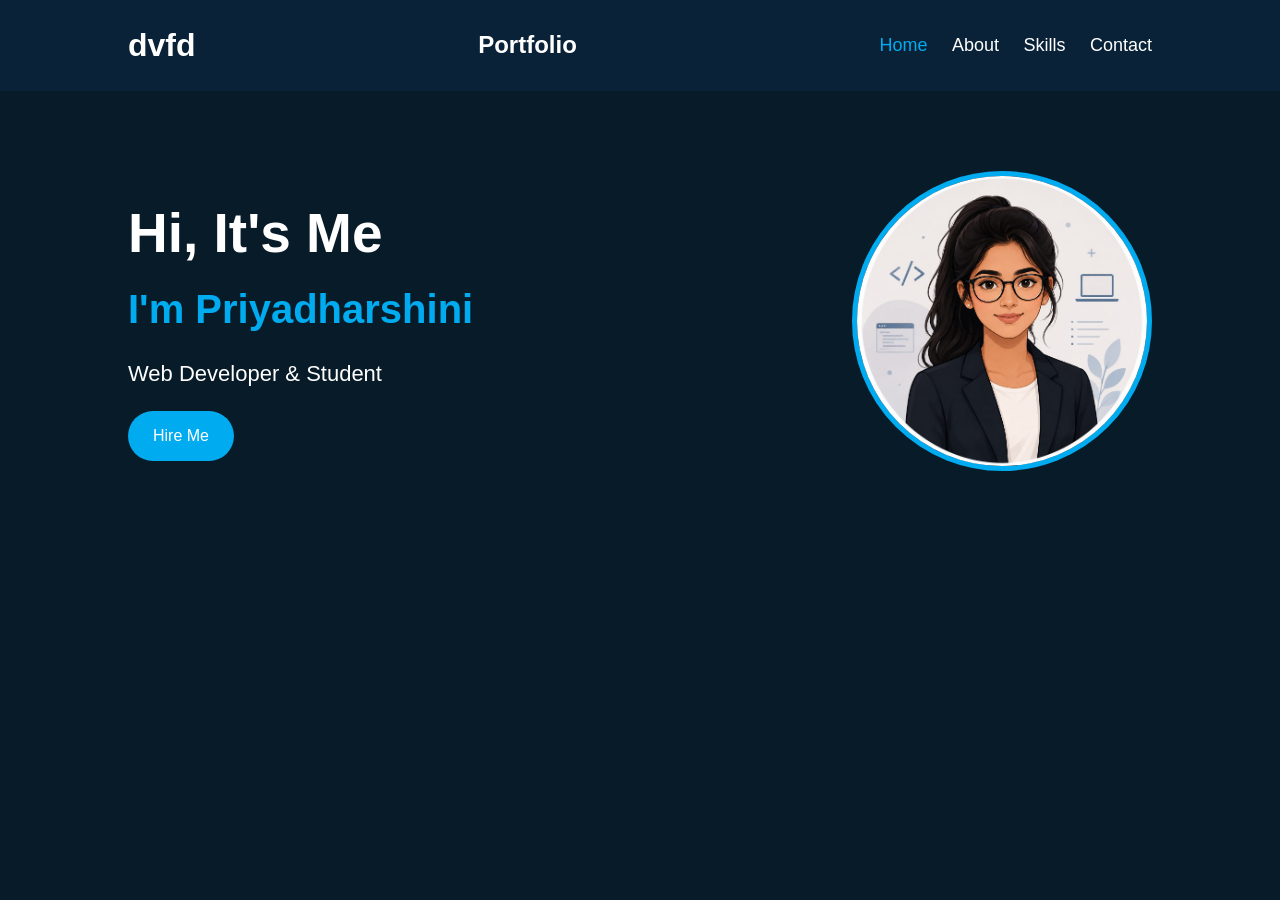
<file: index.html>
<!DOCTYPE html>
<html lang="en">
<head>
    <meta charset="UTF-8">
    <meta name="viewport" content="width=device-width, initial-scale=1.0">
    <title>My Portfolio</title>
    <link rel="stylesheet" href="style.css">
</head>
<body>
<header>
  <h1>dvfd
  </h1>
    <h2>Portfolio</h2>
    <nav>
    <a href="index.html" class="active">Home</a>
    <a href="about.html">About</a>
    <a href="skills.html">Skills</a>
    <a href="contact.html">Contact</a>
  </nav>
</header>
<section class="home">
  <div class="home-content">
    <h1>Hi, It's Me</h1>
    <h2>I'm Priyadharshini</h2>
    <p>Web Developer & Student</p>
    <a href="contact.html" class="btn">Hire Me</a>
  </div>
  <div class="profile">
    <img src="portfolio.image.jpeg" alt="my photo">
  </div>
</section>
</body>
</html>
</file>
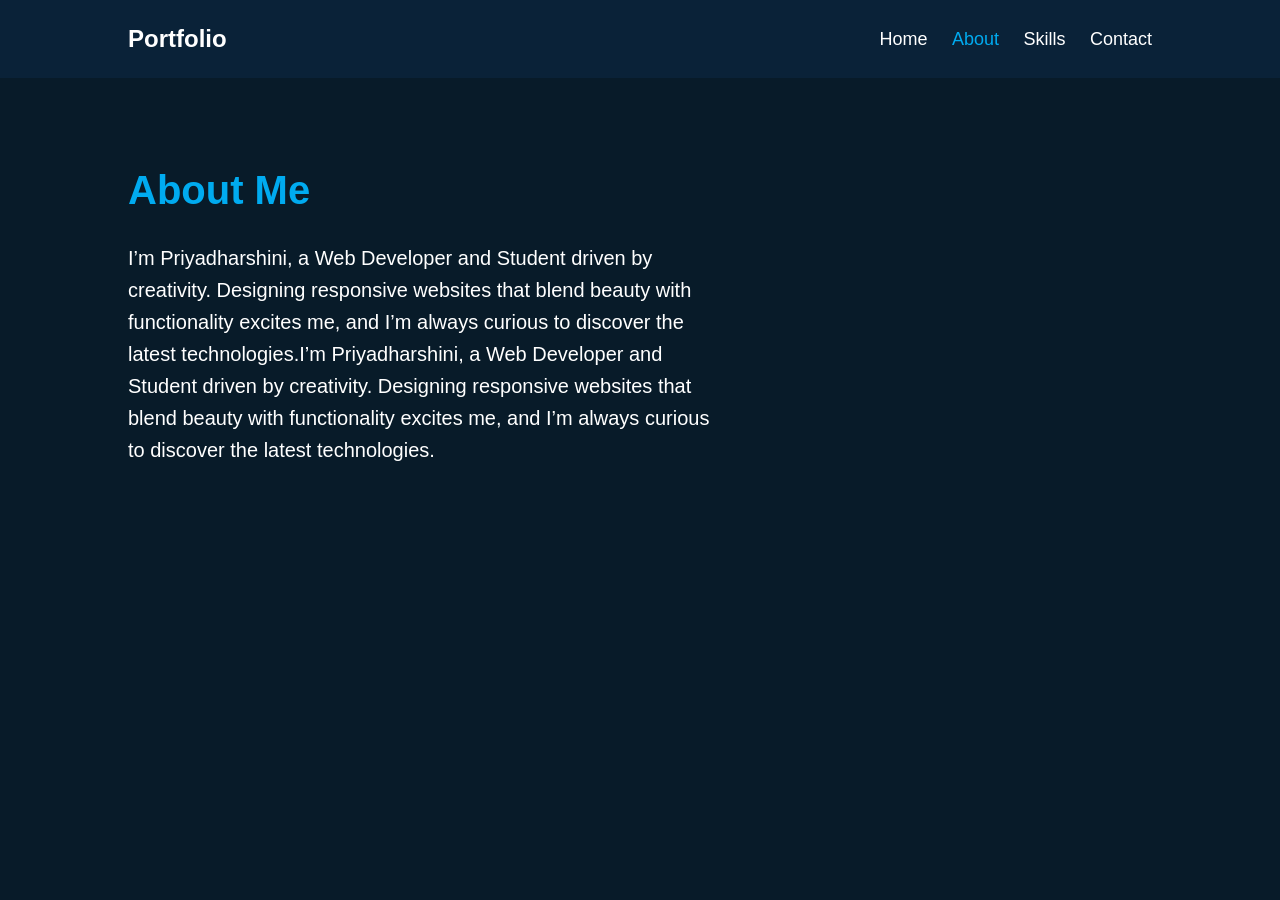
<file: about.html>
<!DOCTYPE html>
<html lang="en">
<head>
  <meta charset="UTF-8">
  <meta name="viewport" content="width=device-width, initial-scale=1.0">
  <title>About - Portfolio</title>
  <link rel="stylesheet" href="style.css">
</head>
<body>
<header>
  <h2>Portfolio</h2>
  <nav>
    <a href="index.html">Home</a>
    <a href="about.html" class="active">About</a>
    <a href="skills.html">Skills</a>
    <a href="contact.html">Contact</a>
  </nav>
</header>

<section class="about">
  <h1>About Me</h1>
  <p>
    I’m Priyadharshini, a Web Developer and Student driven by creativity. Designing responsive websites that blend beauty with functionality excites me, and I’m always curious to discover the latest technologies.I’m Priyadharshini, a Web Developer and Student driven by creativity. Designing responsive websites that blend beauty with functionality excites me, and I’m always curious to discover the latest technologies.
  </p>
</section>
</body>
</html>
</file>
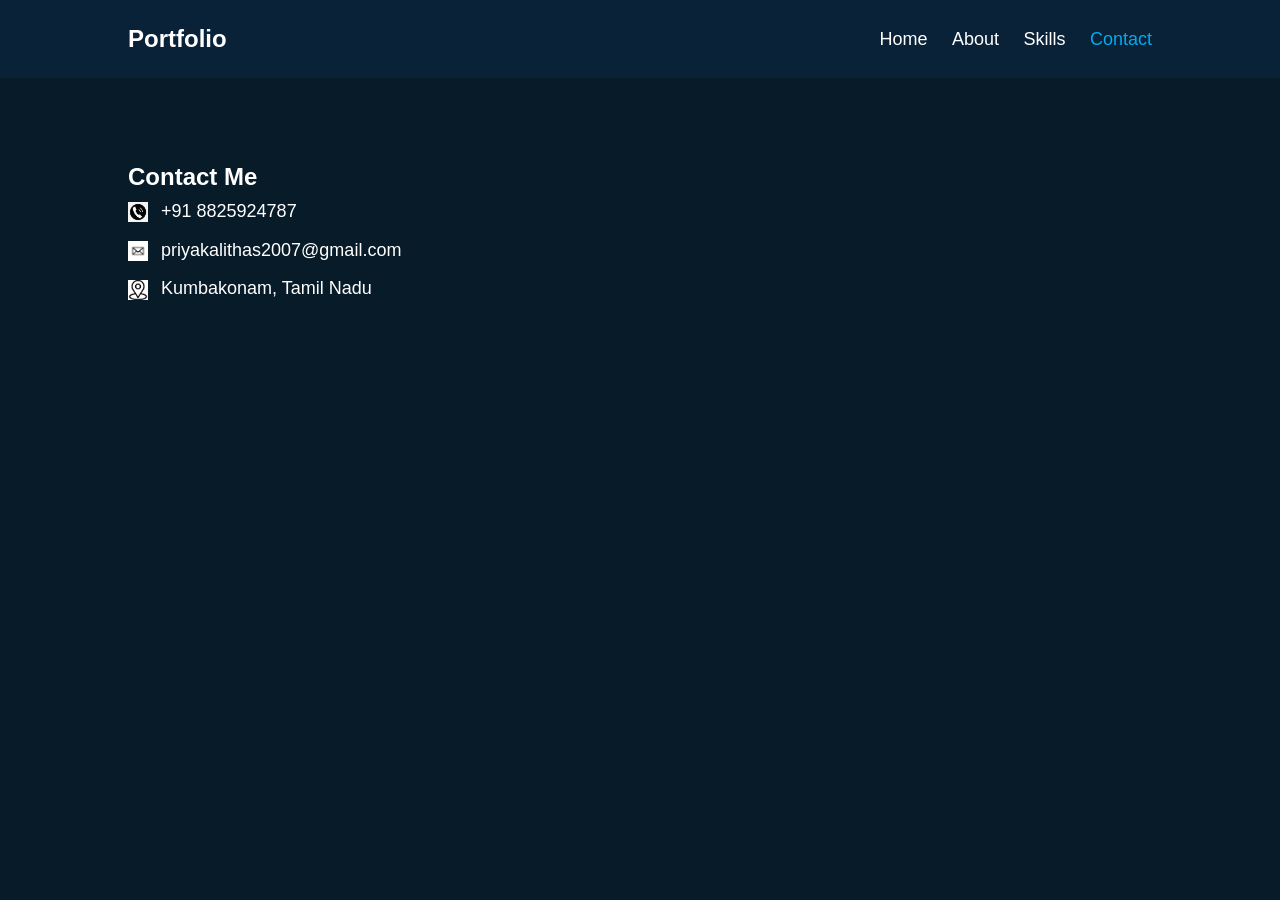
<file: contact.html>
<!DOCTYPE html>
<html lang="en">
<head>
  <meta charset="UTF-8">
  <meta name="viewport" content="width=device-width, initial-scale=1.0">
  <title>Contact - Portfolio</title>
  <link rel="stylesheet" href="style.css">
</head>
<body>
<header>
  <h2>Portfolio</h2>
  <nav>
    <a href="index.html">Home</a>
    <a href="about.html">About</a>
    <a href="skills.html">Skills</a>
    <a href="contact.html" class="active">Contact</a>
  </nav>
</header>
<section class="contact">
    <h2>Contact Me</h2>
    <p>
        <img src="phone ican.jpg" alt="Phone" class="icon">
        +91 8825924787
    </p>
    <p>
        <img src="email ican.jpg" alt="Email" class="icon">
        priyakalithas2007@gmail.com
    </p>
    <p>
        <img src="location ican.png" alt="Location" class="icon">
        Kumbakonam, Tamil Nadu
    </p>
</section>

</body>
</html>
</file>
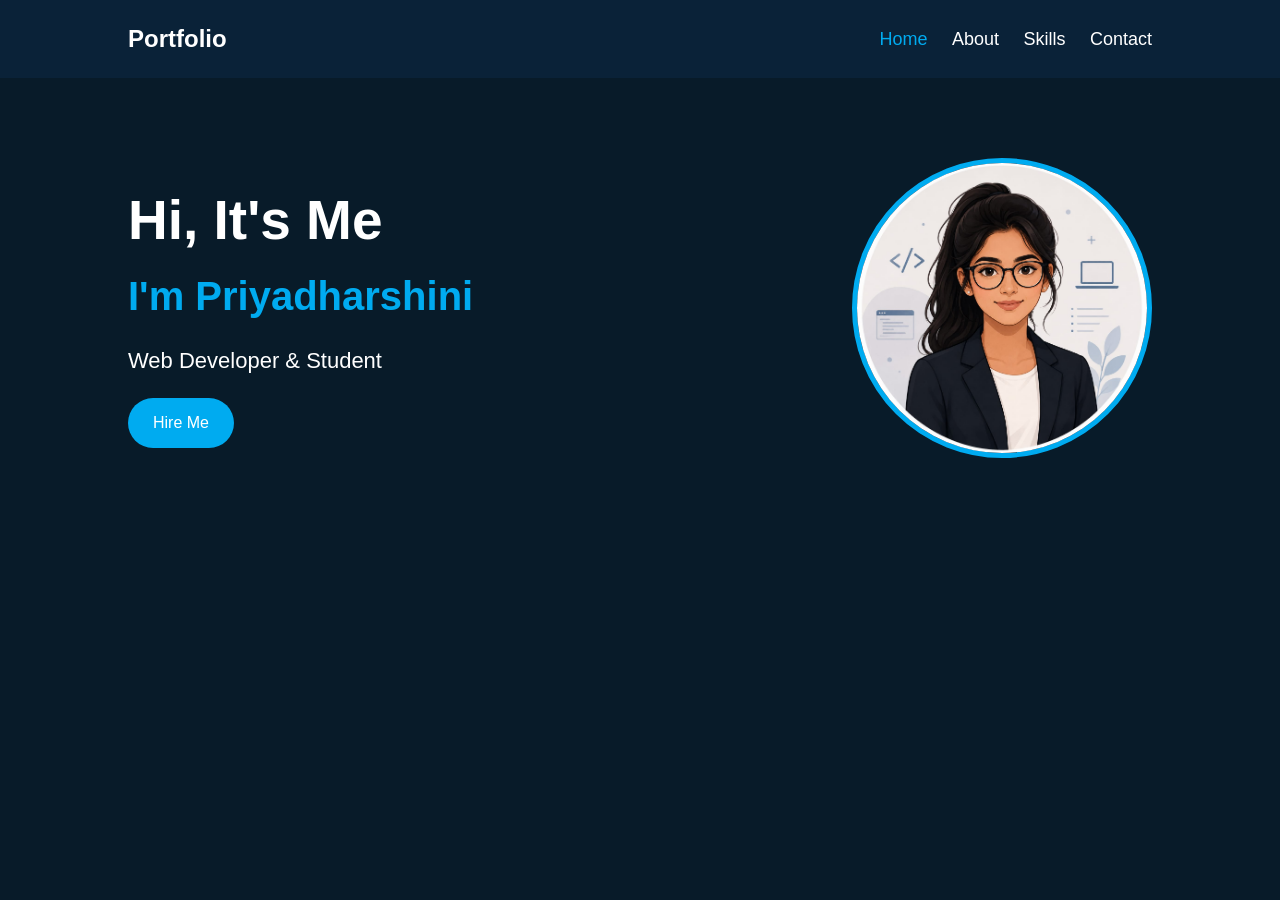
<file: portfolio.html>
<!DOCTYPE html>
<html lang="en">
<head>
    <meta charset="UTF-8">
    <meta name="viewport" content="width=device-width, initial-scale=1.0">
    <title>My Portfolio</title>
    <link rel="stylesheet" href="style.css">
</head>
<body>
<header>
    <h2>Portfolio</h2>
    <nav>
    <a href="index.html" class="active">Home</a>
    <a href="about.html">About</a>
    <a href="skills.html">Skills</a>
    <a href="contact.html">Contact</a>
  </nav>
</header>
<section class="home">
  <div class="home-content">
    <h1>Hi, It's Me</h1>
    <h2>I'm Priyadharshini</h2>
    <p>Web Developer & Student</p>
    <a href="contact.html" class="btn">Hire Me</a>
  </div>
  <div class="profile">
    <img src="portfolio.image.jpeg" alt="my photo">
  </div>
</section>
</body>
</html>
</file>
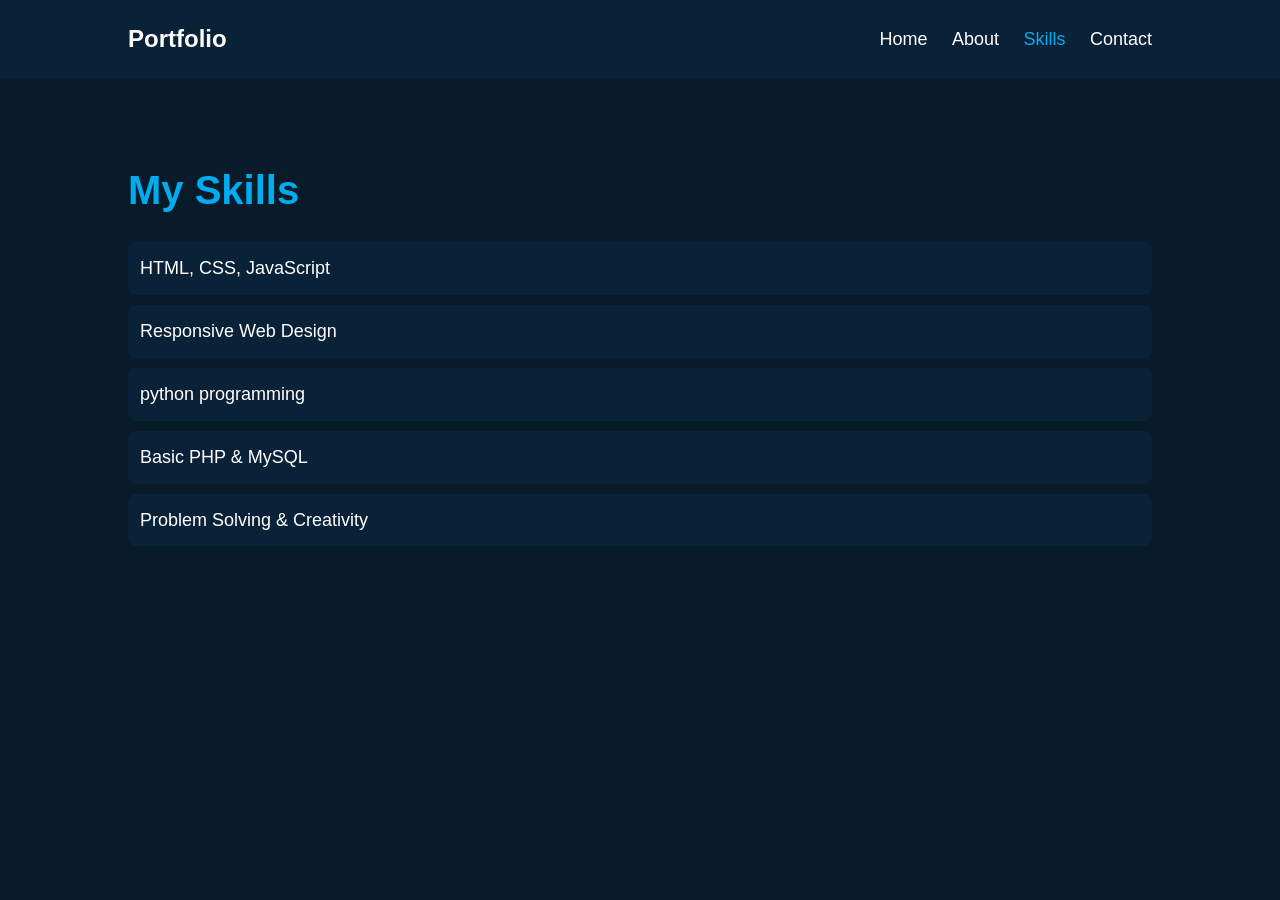
<file: skills.html>
<!DOCTYPE html>
<html lang="en">
<head>
  <meta charset="UTF-8">
  <meta name="viewport" content="width=device-width, initial-scale=1.0">
  <title>Skills - Portfolio</title>
  <link rel="stylesheet" href="style.css">
</head>
<body>
<header>
  <h2>Portfolio</h2>
  <nav>
    <a href="index.html">Home</a>
    <a href="about.html">About</a>
    <a href="skills.html" class="active">Skills</a>
    <a href="contact.html">Contact</a>
  </nav>
</header>

<section class="skills">
  <h1>My Skills</h1>
  <ul>
    <li>HTML, CSS, JavaScript</li>
    <li>Responsive Web Design</li>
    <li>python programming</li>
    <li>Basic PHP & MySQL</li>
    <li>Problem Solving & Creativity</li>
  </ul>
</section>
</body>
</html>
</file>
<file: style.css>
*{
    margin:0;
    padding:0;
    box-sizing:border-box;
    font-family:Arial, sans-serif;
}

body{
    background:black;
    color:white;
}

header{
    display:flex;
    justify-content:space-between;
    align-items:center;
    padding:20px 10%;
}

nav a{
    color:white;
    text-decoration:none;
    margin-left:20px;
    font-size:18px;
}

nav a:hover{
    color:#00abf0;
}

.home{
    display:flex;
    justify-content:space-between;
    align-items:center;
    padding:80px 10%;
    flex-wrap:wrap; /* responsive */
}

.home-content h1{
    font-size:55px;
}

.home-content h2{
    font-size:40px;
    color:#00abf0;
}

.home-content p{
    font-size:22px;
    margin-top:15px;
}

.btn{
    display:inline-block;
    margin-top:20px;
    padding:12px 25px;
    background:#00abf0;
    color:white;
    text-decoration:none;
    border-radius:25px;
    transition:0.3s;
}

.btn:hover{
    background:white;
    color:#00abf0;
}

.profile img{
    width:300px;
    height:300px;
    border-radius:50%;
    border:5px solid #00abf0;
    object-fit:cover; /* image crop neatly */
}
*{
  margin:0;
  padding:0;
  box-sizing:border-box;
  font-family:Arial, sans-serif;
}

body{
  background:#081b29;
  color:white;
  line-height:1.6;
}

header{
  display:flex;
  justify-content:space-between;
  align-items:center;
  padding:20px 10%;
  background:#0a2238;
  position:sticky;
  top:0;
}

nav a{
  color:white;
  text-decoration:none;
  margin-left:20px;
  font-size:18px;
  transition:0.3s;
}

nav a:hover, nav a.active{
  color:#00abf0;
}

section{
  padding:80px 10%;
}



/* About Page */
.about h1{
  font-size:40px;
  color:#00abf0;
  margin-bottom:20px;
}

.about p{
  font-size:20px;
  max-width:600px;
}

/* Skills Page */
.skills h1{
  font-size:40px;
  color:#00abf0;
  margin-bottom:20px;
}

.skills ul{
  list-style:none;
  padding:0;
}

.skills li{
  background:#0a2238;
  margin:10px 0;
  padding:12px;
  border-radius:8px;
  font-size:18px;
  transition:0.3s;
}

.skills li:hover{
  background:#00abf0;
  color:#081b29;
}

/* Contact Page */
.contact h1{
  font-size:40px;
  color:#00abf0;
  margin-bottom:20px;
}

.contact p{
  font-size:18px;
  margin-bottom:10px;
}
.icon {
    width: 20px;   /* kutty size */
    height: 20px;
    margin-right: 8px;
    vertical-align: middle;
}
</file>
